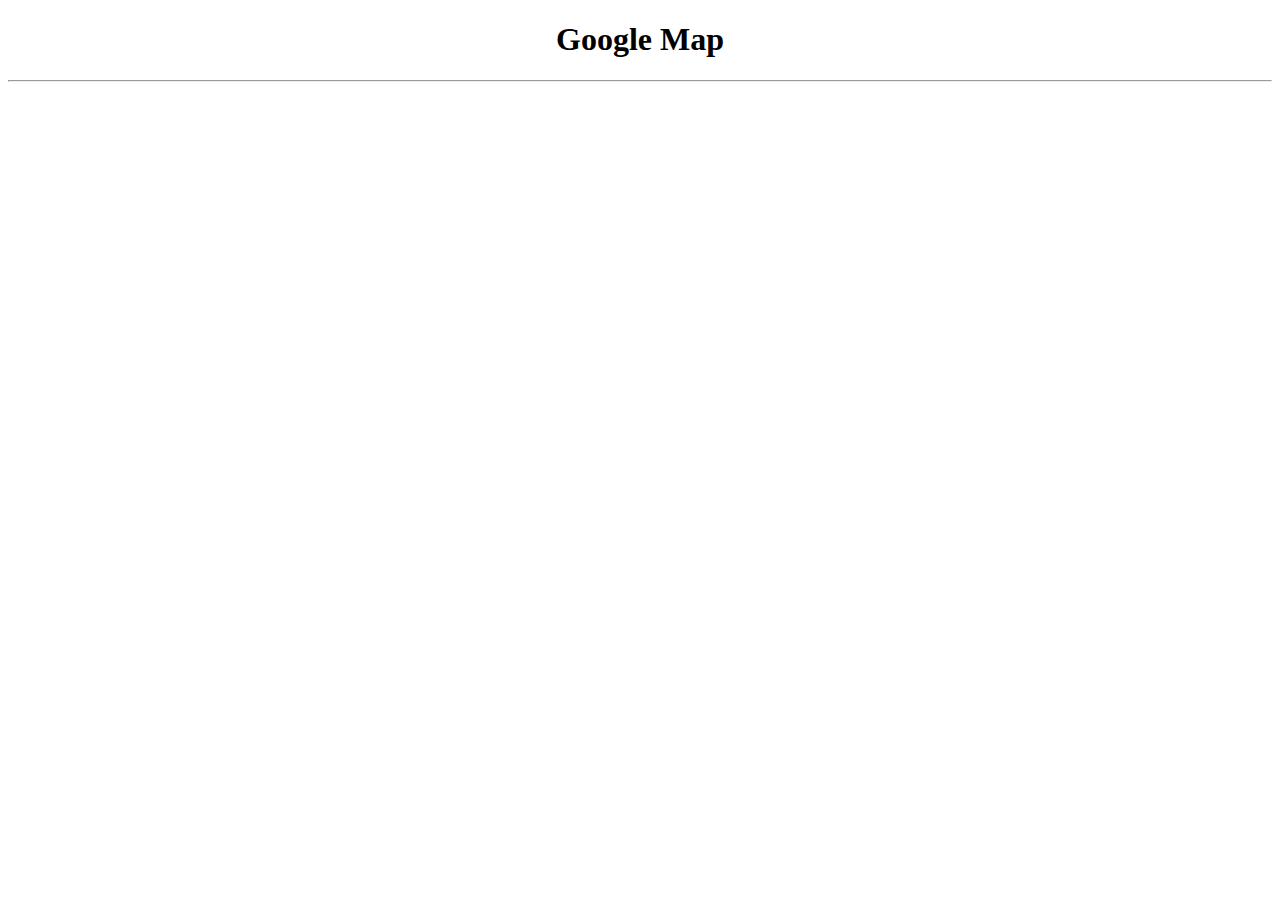
<file: src/main/resources/templates/map.html>
<!DOCTYPE html>
<html xmlns:th="http://www.thymeleaf.org">
	<head>
		<meta charset="UTF-8" />
		<meta name="viewport" content="width=device-width, initial-scale=1.0"/>
		<title>Fop PDF</title>
		<meta th:substituteby="commons :: common-css"></meta>
		<link rel="stylesheet" type="text/css" th:href="@{/css/map/map.css}"/>
	</head>
	<body>
		<!-- side nav -->
		<span th:substituteby="commons :: side-nav"></span>

		<div class="container">
			<div class="col-md-12">
				<h1 align="center">Google Map</h1>
				<hr/>
				<div class="col-md-12 map">
					<div id="map"></div>
				</div>
			</div>
		</div>

		<span th:substituteby="commons :: common-copyright"></span>

		<!-- JS -->
		<span th:substituteby="commons :: common-js"></span>
		<script th:src="${'//maps.googleapis.com/maps/api/js?key=AIzaSyDwYA41PYl-jicwidzutPclA_QdpC8wNyE'}"></script>
		<script type="text/javascript" th:src="@{/js/map/mapcluster.js}"></script>
		<script src="http://cdn.sobekrepository.org/includes/gmaps-markerwithlabel/1.9.1/gmaps-markerwithlabel-1.9.1.js"></script>
		<script type="text/javascript" th:src="@{/js/map/map.js}"></script>
	</body>
</html>
</file>
